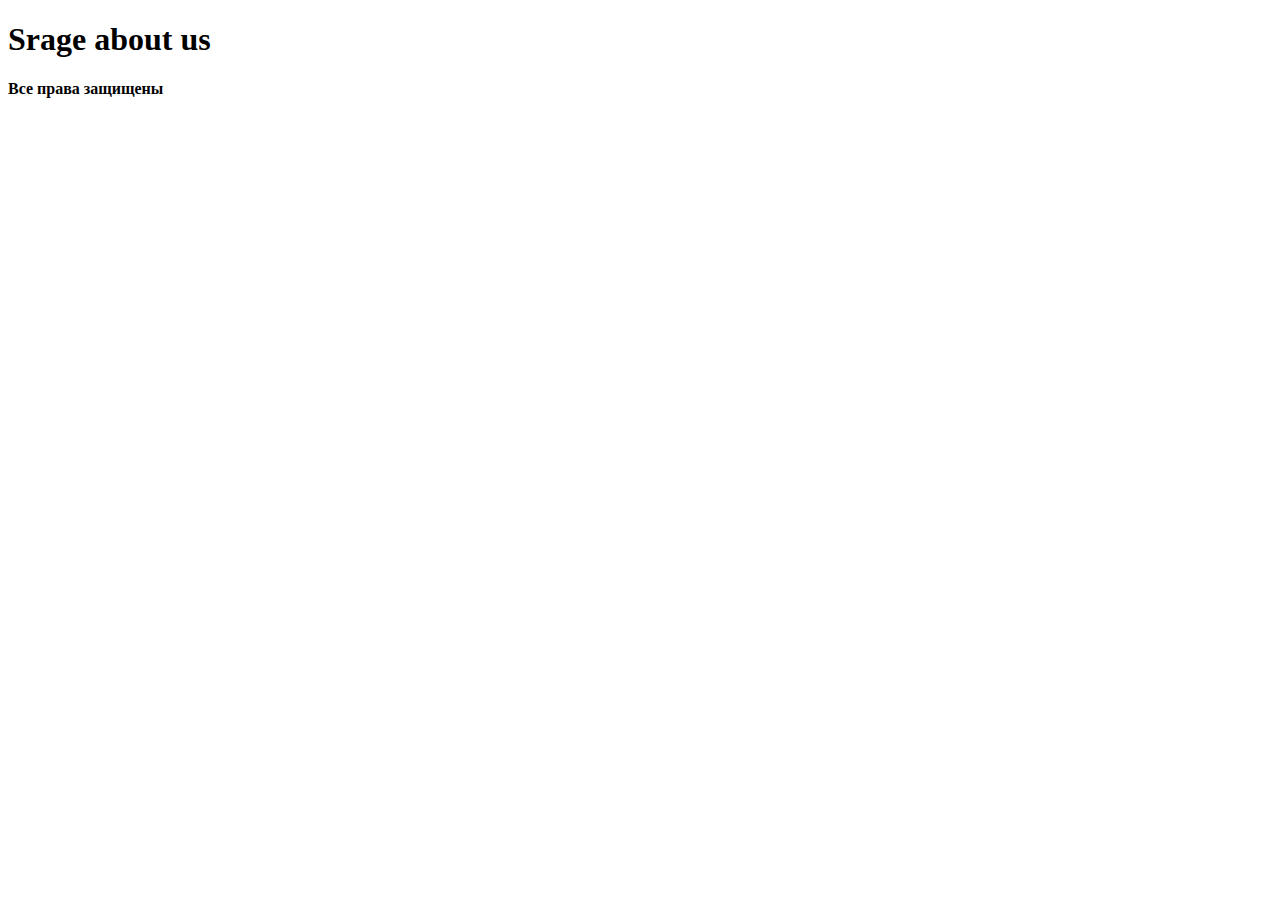
<file: src/main/resources/templates/about.html>
<!DOCTYPE html>
<html lang="en" xmlns:th="http://www.thymeleaf.org">
<head>
    <meta charset="UTF-8">
    <title>Страница про нас</title>
    <link  rel="stylesheet" th:href="@{/main.css}">
</head>
<body>
    <div th:replace="layouts/header :: header"></div>
    <main class="container">
        <div class="block">
            <h1>Srage about us</h1>
        </div>
    </main>
    <footer xmlns:th="http://www.thymeleaf.org" th:fragment="footer">
        <h4>Все права защищены</h4>
    </footer>
</body>
</html>
</file>
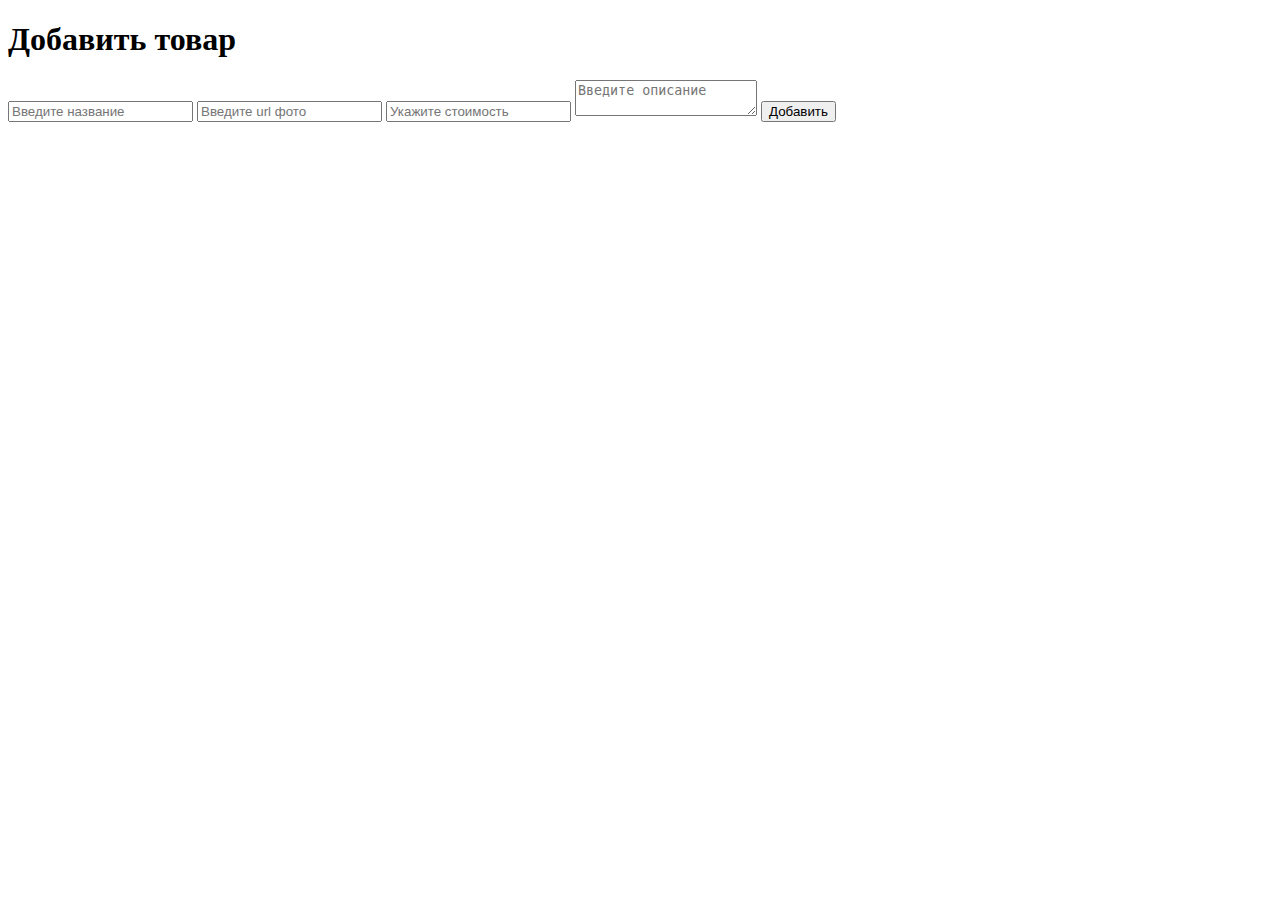
<file: src/main/resources/templates/add-item.html>
<!DOCTYPE html>
<html lang="en" xmlns:th="http://www.thymeleaf.org">
<head>
    <meta charset="UTF-8">
    <title>Добавить статью</title>
    <link  rel="stylesheet" th:href="@{/main.css}">
</head>
<body>
<div th:replace="layouts/header :: header"></div>
<main class="container">
    <h1>Добавить товар</h1>
    <form method="post" class="form-item">
        <input type="text" name="title" placeholder="Введите название">
        <input type="text" name="image" placeholder="Введите url фото">
        <input type="number" name="price" placeholder="Укажите стоимость">
            <textarea name="info" placeholder="Введите описание"></textarea>
        <button type="submit">Добавить</button>
    </form>
</main>
<div th:replace="layouts/footer :: footer"></div>
</body>
</html>
</file>
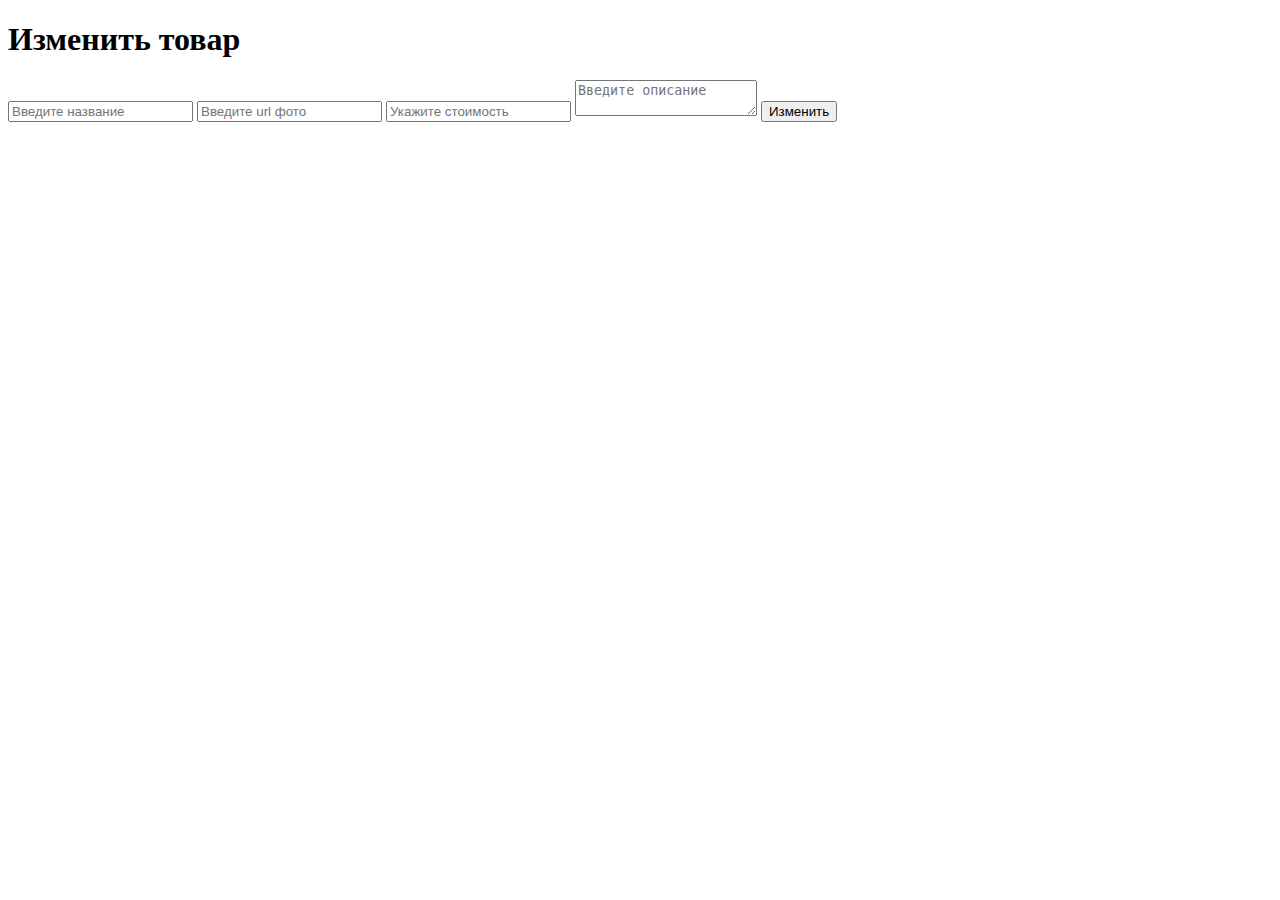
<file: src/main/resources/templates/item-update.html>
<!DOCTYPE html>
<html lang="en" xmlns:th="http://www.thymeleaf.org">
<head>
    <meta charset="UTF-8">
    <title>Изменить товар</title>
    <link  rel="stylesheet" th:href="@{/main.css}">
</head>
<body>
<div th:replace="layouts/header :: header"></div>
<main class="container">
    <h1>Изменить товар</h1>
    <form method="post">
        <input type="text" name="title" th:value="${item.title}" placeholder="Введите название">
        <input type="text" name="image" th:value="${item.image}" placeholder="Введите url фото">
        <input type="number" name="price" th:value="${item.price}" placeholder="Укажите стоимость">
        <textarea name="info" placeholder="Введите описание" th:text="${item.info}"></textarea>
        <button type="submit">Изменить</button>
    </form>
</main>
<div th:replace="layouts/footer :: footer"></div>
</body>
</html>
</file>
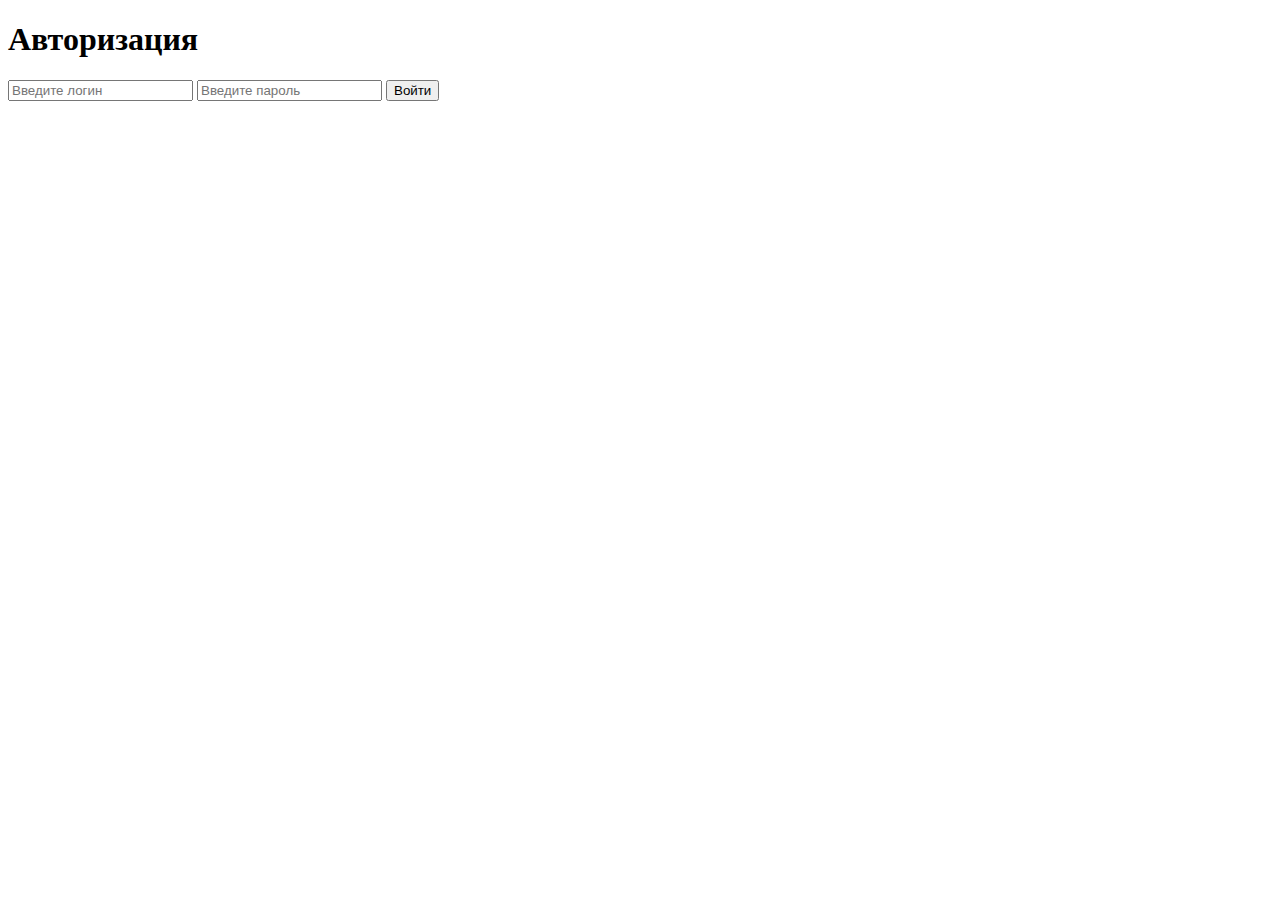
<file: src/main/resources/templates/login.html>
<!DOCTYPE html>
<html lang="en" xmlns:th="http://www.thymeleaf.org">
<head>
    <meta charset="UTF-8">
    <title>Авторизация</title>
    <link  rel="stylesheet" th:href="@{/main.css}">
</head>
<body>
<div th:replace="layouts/header :: header"></div>
<main class="container">
    <h1>Авторизация</h1>
    <form method="post" action="/login">
        <input type="text" name="username" placeholder="Введите логин">
        <input type="password" name="password" placeholder="Введите пароль">
        <button type="submit">Войти</button>
    </form>
</main>
<div th:replace="layouts/footer :: footer"></div>
</body>
</html>
</file>
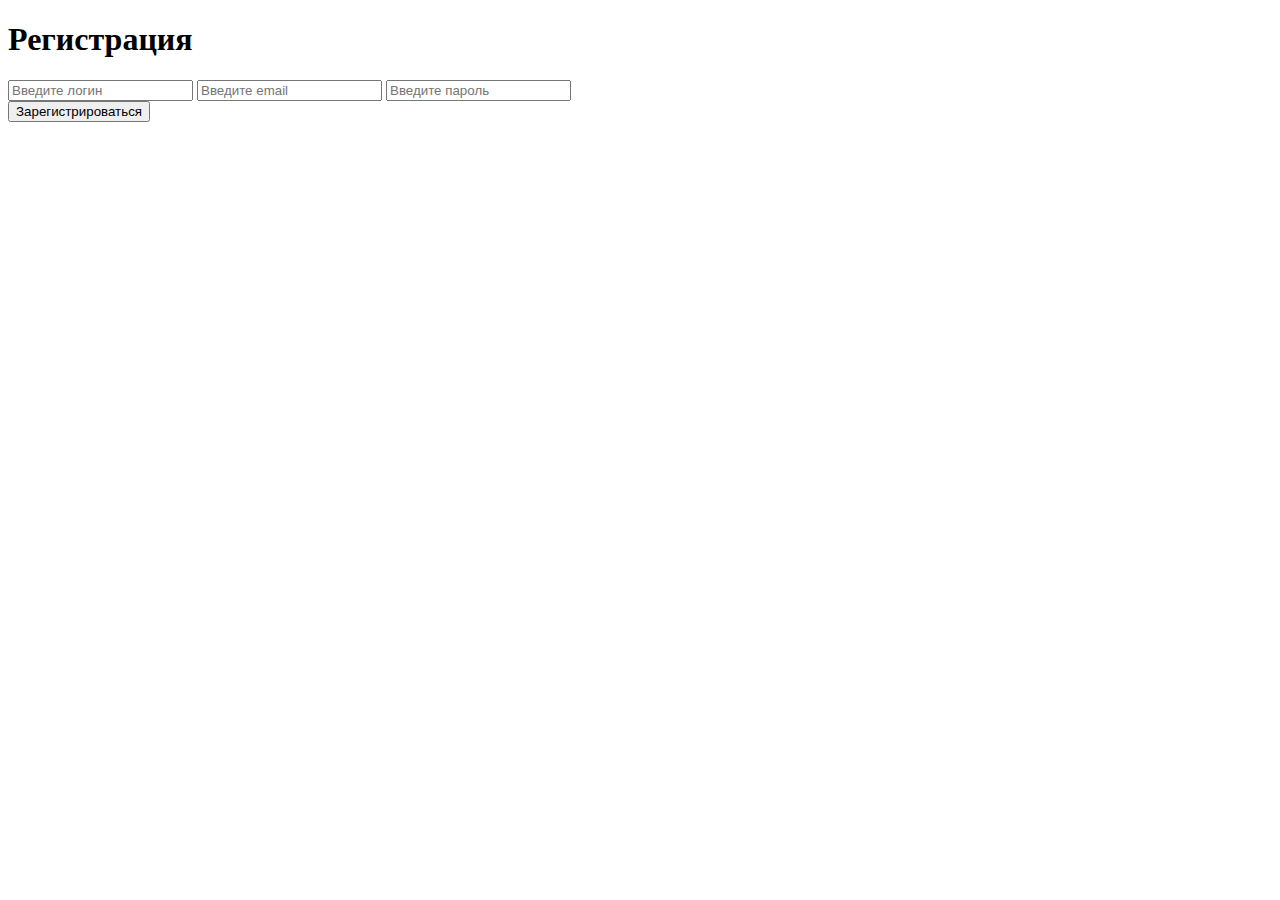
<file: src/main/resources/templates/reg.html>
<!DOCTYPE html>
<html lang="en" xmlns:th="http://www.thymeleaf.org">
<head>
    <meta charset="UTF-8">
    <title>Регистрация</title>
    <link  rel="stylesheet" th:href="@{/main.css}">
</head>
<body>
<div th:replace="layouts/header :: header"></div>
<main class="container">
    <h1>Регистрация</h1>
    <form method="post" action="/reg">
        <input type="text" name="username" placeholder="Введите логин">
        <input type="email" name="email" placeholder="Введите email">
        <input type="password" name="password" placeholder="Введите пароль">
        <div th:text="${error}" style="color:red"></div>
        <button type="submit">Зарегистрироваться</button>
    </form>
</main>
<div th:replace="layouts/footer :: footer"></div>
</body>
</html>
</file>
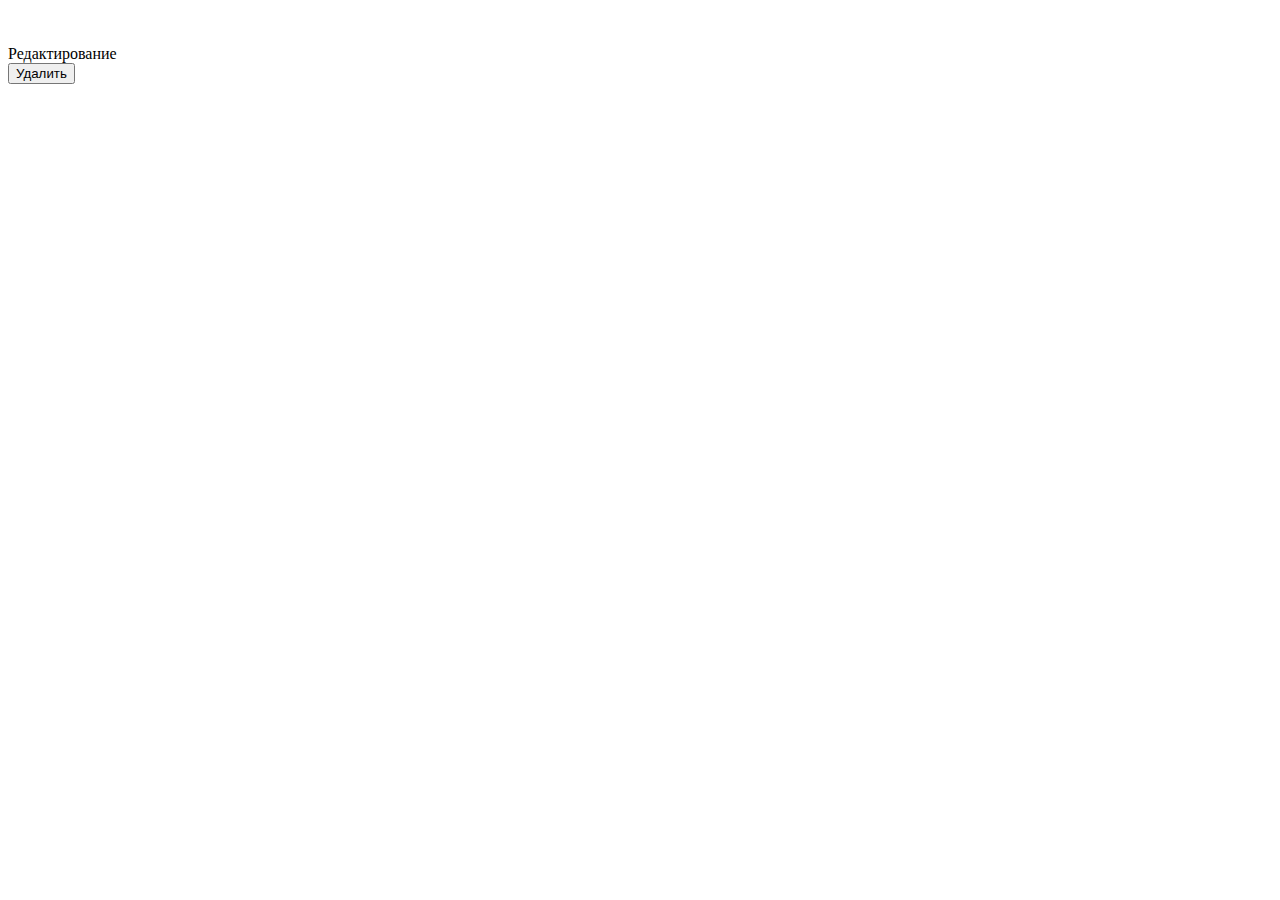
<file: src/main/resources/templates/show-item.html>
<!DOCTYPE html>
<html lang="en" xmlns:th="http://www.thymeleaf.org">
<head>
    <meta charset="UTF-8">
    <title th:text="${item.title}"></title>
    <link  rel="stylesheet" th:href="@{/main.css}">
</head>
<body>
<div th:replace="layouts/header :: header"></div>
<main class="container">
    <div class="items">
        <div>
            <img th:src="${item.image}" th:alt="${item.title}">
            <h3 th:text="${item.title}"></h3>
            <p th:text="${item.info}"></p>
            <span th:text="${item.price} + '$'"></span>
        </div>
    </div>
    <a th:href="'/item/' + ${item.id} + '/update'" class="edit-btn" >Редактирование</a>
    <form method="post" th:action="'/item/' + ${item.id} + '/delete'">
        <button type="submit">Удалить</button>
    </form>
</main>
<div th:replace="layouts/footer :: footer"></div>
</body>
</html>
</file>
